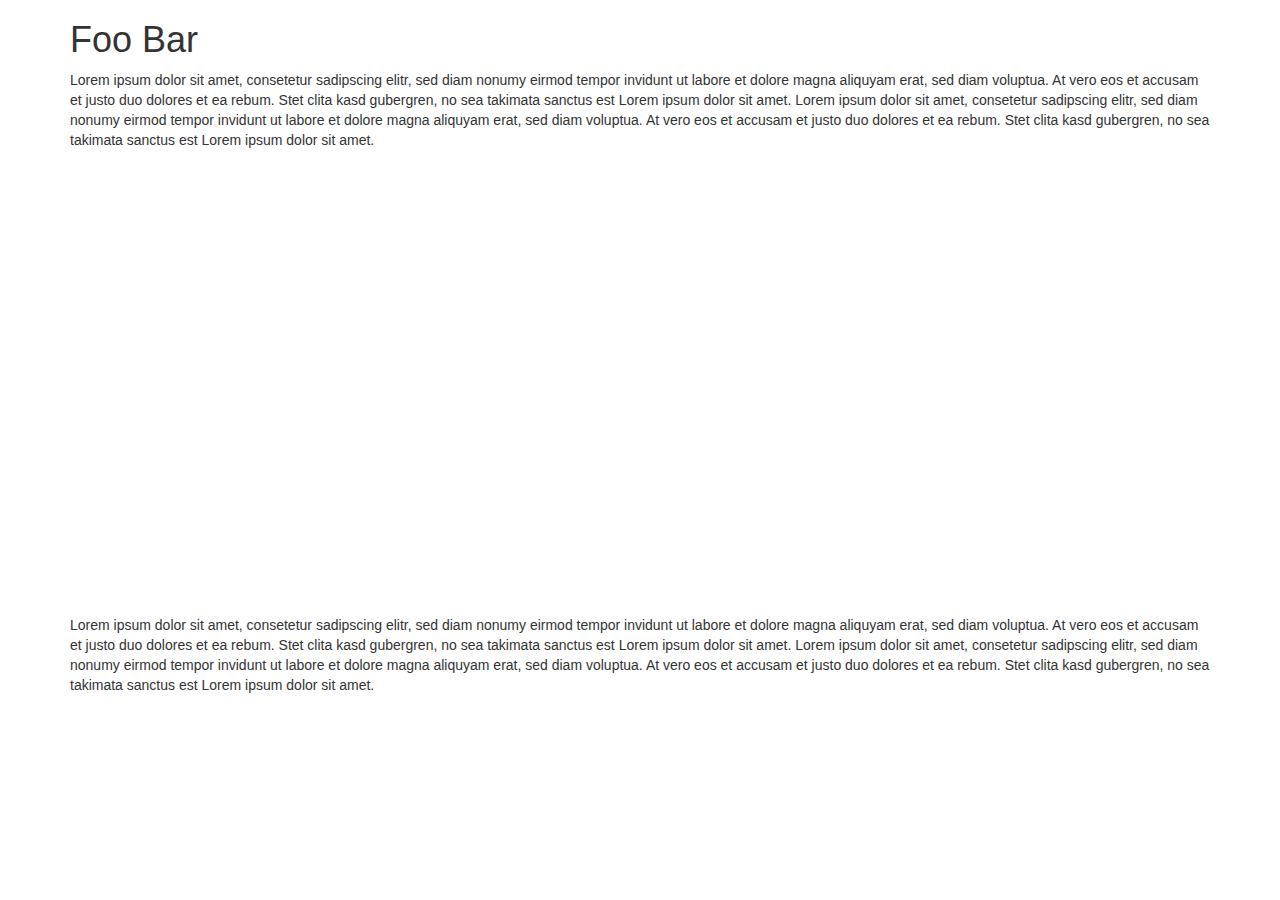
<file: test-bootstrap.html>
<!DOCTYPE html>
<html lang="en">
<head>
  <title>Bootstrap Example</title>
  <meta charset="utf-8">
  <meta name="viewport" content="width=device-width, initial-scale=1">
  <link rel="stylesheet" href="https://maxcdn.bootstrapcdn.com/bootstrap/3.4.1/css/bootstrap.min.css">
  <script src="https://ajax.googleapis.com/ajax/libs/jquery/3.4.1/jquery.min.js"></script>
  <script src="https://maxcdn.bootstrapcdn.com/bootstrap/3.4.1/js/bootstrap.min.js"></script>
</head>
<body>
  
<div class="container">
  <h1>Foo Bar</h1>
  <p>Lorem ipsum dolor sit amet, consetetur sadipscing elitr, sed diam nonumy eirmod tempor invidunt ut labore et dolore magna aliquyam erat, sed diam voluptua. At vero eos et accusam et justo duo dolores et ea rebum. Stet clita kasd gubergren, no sea takimata sanctus est Lorem ipsum dolor sit amet. Lorem ipsum dolor sit amet, consetetur sadipscing elitr, sed diam nonumy eirmod tempor invidunt ut labore et dolore magna aliquyam erat, sed diam voluptua. At vero eos et accusam et justo duo dolores et ea rebum. Stet clita kasd gubergren, no sea takimata sanctus est Lorem ipsum dolor sit amet.<p> 

    <div>
        <iframe src='http://localhost:8080/?bgLayer=ch.so.agi.hintergrundkarte_ortho&layers=ch.so.afu.bodeninformationen.lw.verdichtungsempfindlichkeit,ch.so.agi.av.grundstuecke,ch.so.agi.av.fixpunkte,ch.so.afu.erdwaermesonden.abfrageperimeter&layers_opacity=0.75,1,1,0.75&E=2604733.64453125&N=1226618.505859375&zoom=12' width='800' height='450' frameborder='0' style='border:0'></iframe>
      </div>

    <p>Lorem ipsum dolor sit amet, consetetur sadipscing elitr, sed diam nonumy eirmod tempor invidunt ut labore et dolore magna aliquyam erat, sed diam voluptua. At vero eos et accusam et justo duo dolores et ea rebum. Stet clita kasd gubergren, no sea takimata sanctus est Lorem ipsum dolor sit amet. Lorem ipsum dolor sit amet, consetetur sadipscing elitr, sed diam nonumy eirmod tempor invidunt ut labore et dolore magna aliquyam erat, sed diam voluptua. At vero eos et accusam et justo duo dolores et ea rebum. Stet clita kasd gubergren, no sea takimata sanctus est Lorem ipsum dolor sit amet.<p> 
    </div>

</body>
</html>
</file>
